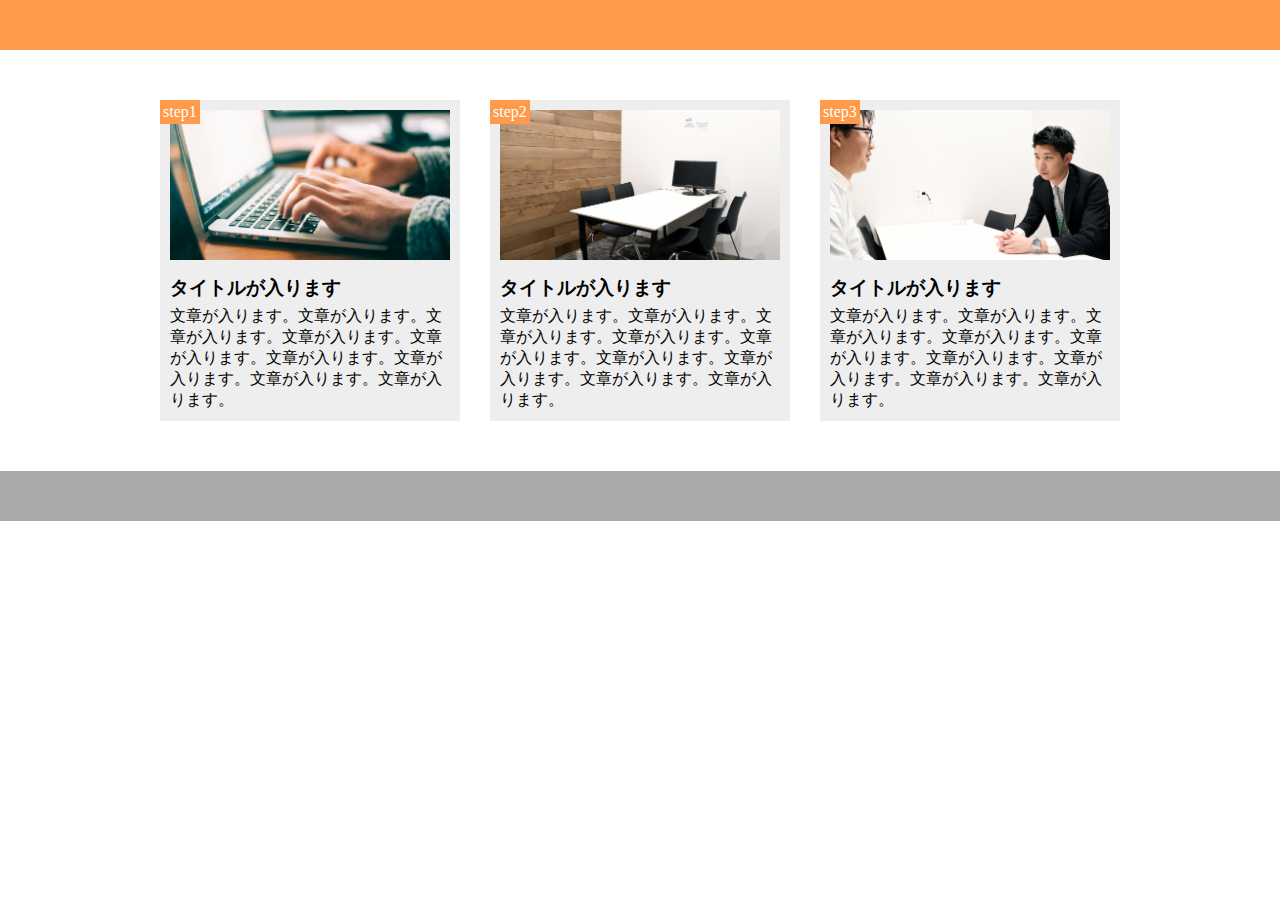
<file: 課題問題/index.html>
<!DOCTYPE html>
<html lang="ja">
<head>
  <meta charset="UTF-8">
  <meta name="viewport" content="width=device-width,initial-scale=1.0">
  <link rel="stylesheet" href="style.css">
  <title>9章演習問題</title>
</head>
<body>
  <header></header>

  <main>
    <div class="item-box">
      <div class="item-img1"></div>
      <span class="item-num">step1</span>
      <h3 class="title">タイトルが入ります</h3>
      <p class="text">
        文章が入ります。文章が入ります。文章が入ります。文章が入ります。文章が入ります。文章が入ります。文章が入ります。文章が入ります。文章が入ります。</p>
    </div>

    <div class="item-box">
      <div class="item-img2"></div>
      <span class="item-num">step2</span>
      <h3 class="title">タイトルが入ります</h3>
      <p class="text">
        文章が入ります。文章が入ります。文章が入ります。文章が入ります。文章が入ります。文章が入ります。文章が入ります。文章が入ります。文章が入ります。</p>
    </div>
    <div class="item-box">
      <div class="item-img3"></div>
      <span class="item-num">step3</span>
      <h3 class="title">タイトルが入ります</h3>
      <p class="text">
        文章が入ります。文章が入ります。文章が入ります。文章が入ります。文章が入ります。文章が入ります。文章が入ります。文章が入ります。文章が入ります。</p>
    </div>
  </main>

  <footer></footer>
</body>
</html>
</file>
<file: 課題問題/style.css>
* {
  margin: 0;
  padding: 0;
  box-sizing: border-box;
}

header {
  background-color: #ff9a4b;
  height: 50px;
}

main {
  width: 960px;
  margin: 50px auto;
  display: flex;
}
.item-box {
  width: 300px;
  margin-right: 30px;
  padding: 10px;
  position: relative;
  background-color: #eeeeee;
}
.item-box:last-child {
  margin-right: 0;
}

.item-img1 {
  background-image: url(img/flow01.png);
  height: 150px;
  background-position: bottom;
  background-size: cover;
}

.item-img2 {
  background-image: url(img/flow02.png);
  height: 150px;
  background-position: bottom;
  background-size: cover;
}

.item-img3 {
  background-image: url(img/flow03.png);
  height: 150px;
  background-position: bottom;
  background-size: cover;
}

.title {
  margin: 15px 0 5px;
}

.item-num {
  background-color: #ff9a4b;
  position: absolute;
  color: #fff;
  top: 0;
  left: 0;
  padding: 3px;
}

footer {
  height: 50px;
  background-color: #aaaaaa;
}

@media screen and (max-width: 768px) {
  header {
    width: 100%;
  }
  main {
    width: 100%;
    display: block;
  }
  .item-box {
    width: 90%;
    margin-top: 20px;
    /* 左右のマージンを自動にすることで中央揃えしている */
    margin-right: auto;
    margin-left: auto;
  }
  .item-box:last-child {
    margin-right: auto;
  }
  .item-img1 {
    height: 150px;
    background-size: cover;
  }
  .item-img2 {
    height: 150px;
    background-size: cover;
  }
  .item-img3 {
    height: 150px;
    background-size: cover;
  }
}
</file>
